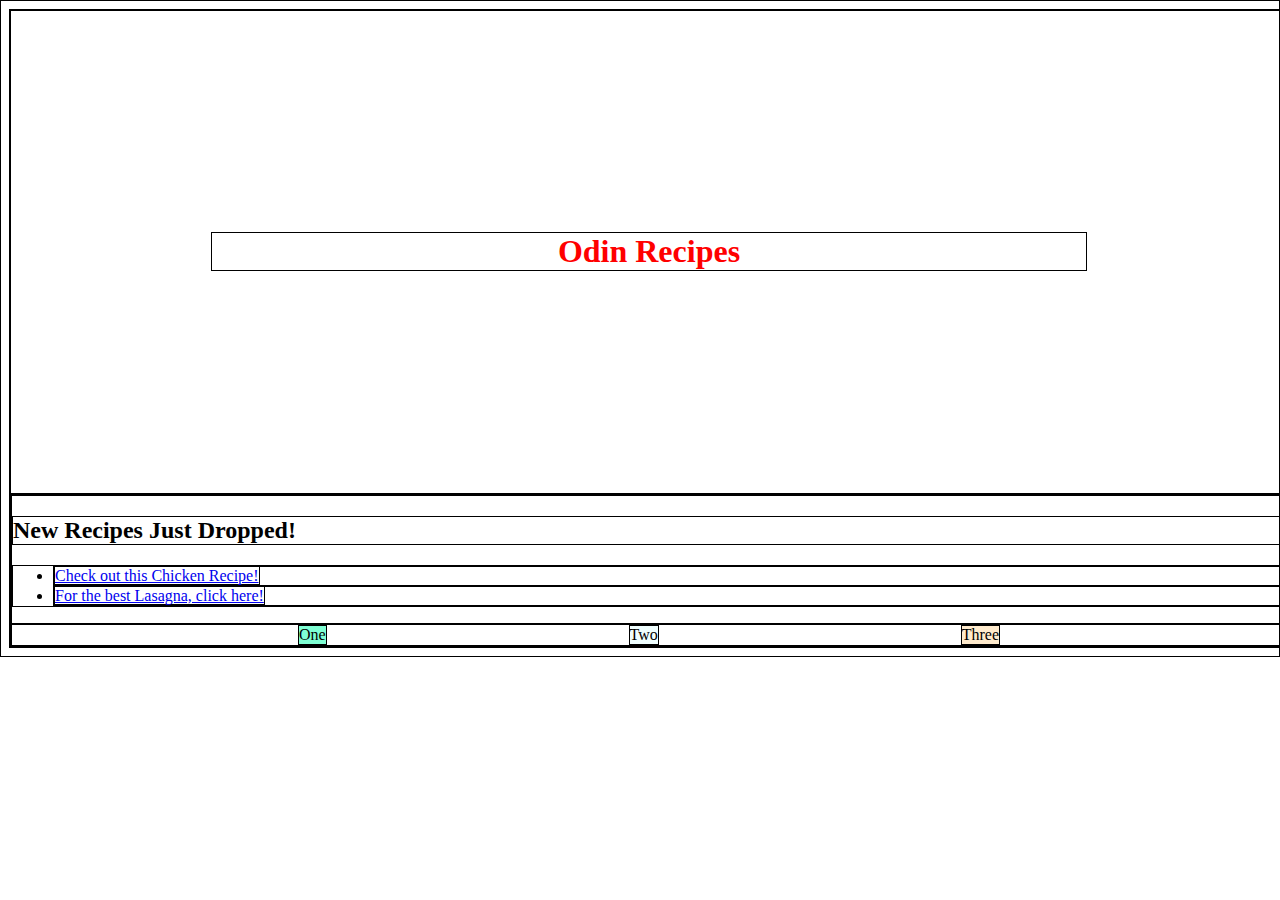
<file: index.html>
<!DOCTYPE html>

<html>
<head>
    <link rel="stylesheet" href="styles.css" >
    <meta charset="UTF-8">
     
    <title> Recipes</title>
 
</head>

<body>
    
<div class="heading">
    
    <h1> Odin Recipes</h1>

    
</div>
<div  class="picture">
    <div class="recipes"> <h2> New Recipes Just Dropped!</h2>
<ul>
<li>    <a href="./recipes/chicken.html" target="_blank" > Check out this Chicken Recipe!</a>
</li>
    <li><a href="./recipes/lasagna.html" target="_blank">For the best Lasagna, click here!</a>
    </li>
</div>


<div class="test">
    <div class="one">
One    </div>
    <div class="two">
        Two 
    </div>
    <div class="three">
        Three 
    </div>
</div>

<!-- 
    <fieldset>
        <legend><h2>Best food ever</h2></legend>
        <form action ="https://freecatphotoapp.com/submit-cat-photo">
            <fieldset>
                <legend>What is going on</legend>
                <label><input type="radio" id="indoor" name ="indoor-outdoor" value="indoor">Indoor</label>
                
                <label><input type="radio" id="outdoor" name ="indoor-outdoor" value="outdoor">Outdoor</label>
            </fieldset>

            <fieldset>
                <legend> What is your personality?</legend>
                <label>
                    <input type="checkbox" id ="loving" value="loving" name="personality"> Loving
                </label>


            </fieldset>
        </form>

    </fieldset>
 -->
    
</ul>
</div>
</body>

</html>
</file>
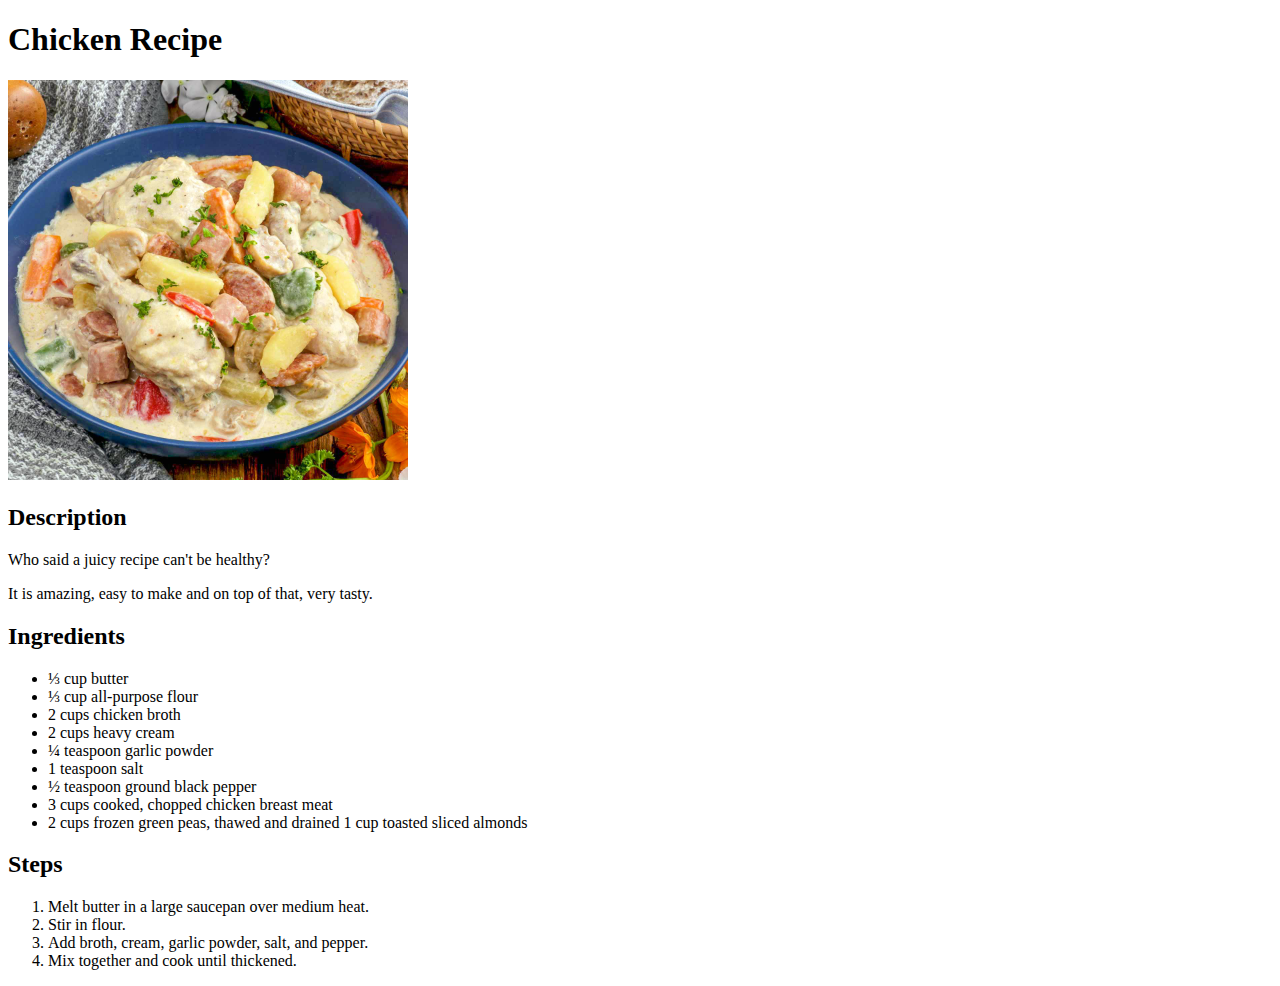
<file: recipes/chicken.html>
<!DOCTYPE html>
<html lang="en">
<head>
    <meta charset="UTF-8">
    <meta name="viewport" content="width=device-width, initial-scale=1.0">
    <title>Chicken Recipe</title>
</head>
<body>
    <h1> Chicken Recipe</h1>
    <p>
        <img src= "../images/chicken dish.jpg" width="400" >
    </p>

    <p>
        <h2>Description </h2>   
        
    </p>
    <p>Who said a juicy recipe can't be healthy?</p>
    
    <p> It is amazing, easy to make and on top of that, very tasty. </p>

    <p>
        <h2>Ingredients</h2>
    </p>
    <p><ul>
        <li>⅓ cup butter </li>

           <li> ⅓ cup all-purpose flour
            
           </li> <li>2 cups chicken broth
            
           </li> <li> 2 cups heavy cream
            
           </li> <li>¼ teaspoon garlic powder
            
           </li> <li>1 teaspoon salt
            
           </li> <li>½ teaspoon ground black pepper
            
           </li><li>3 cups cooked, chopped chicken breast meat
        </li>
            <li>2 cups frozen green peas, thawed and drained
            
            1 cup toasted sliced almonds</li>
    </ul></p>

    <p> 
        <h2>Steps</h2>
    </p>
    <p>
        <ol>
            <li>Melt butter in a large saucepan over medium heat.</li>
            <li>Stir in flour.</li>
            <li>Add broth, cream, garlic powder, salt, and pepper. </li>
            <li>Mix together and cook until thickened.</li>
        </ol>
    </p>
</body>
</html>
</file>
<file: styles.css>
*{
    border: 1px solid black;
    
} 
 
 body{
/* background-image: url(./images/background.jpg); */
opacity: 1;
background-repeat: no-repeat;
width: 100%;

}


.heading{
    text-align: center;
    color: red;
    padding: 200px;

}

.test {
    display: flex;
    gap: 1rem;
    justify-content: space-evenly;
    

}


.one{
    background-color: aquamarine;

    flex:initial;
}

.two{
    background-color: azure;
    flex:initial ;
}

.three{
    background-color: blanchedalmond;
    flex: initial ;
}

@media (min-width:750px) {
    .test{
        flex-direction: row;
    }
}
</file>
